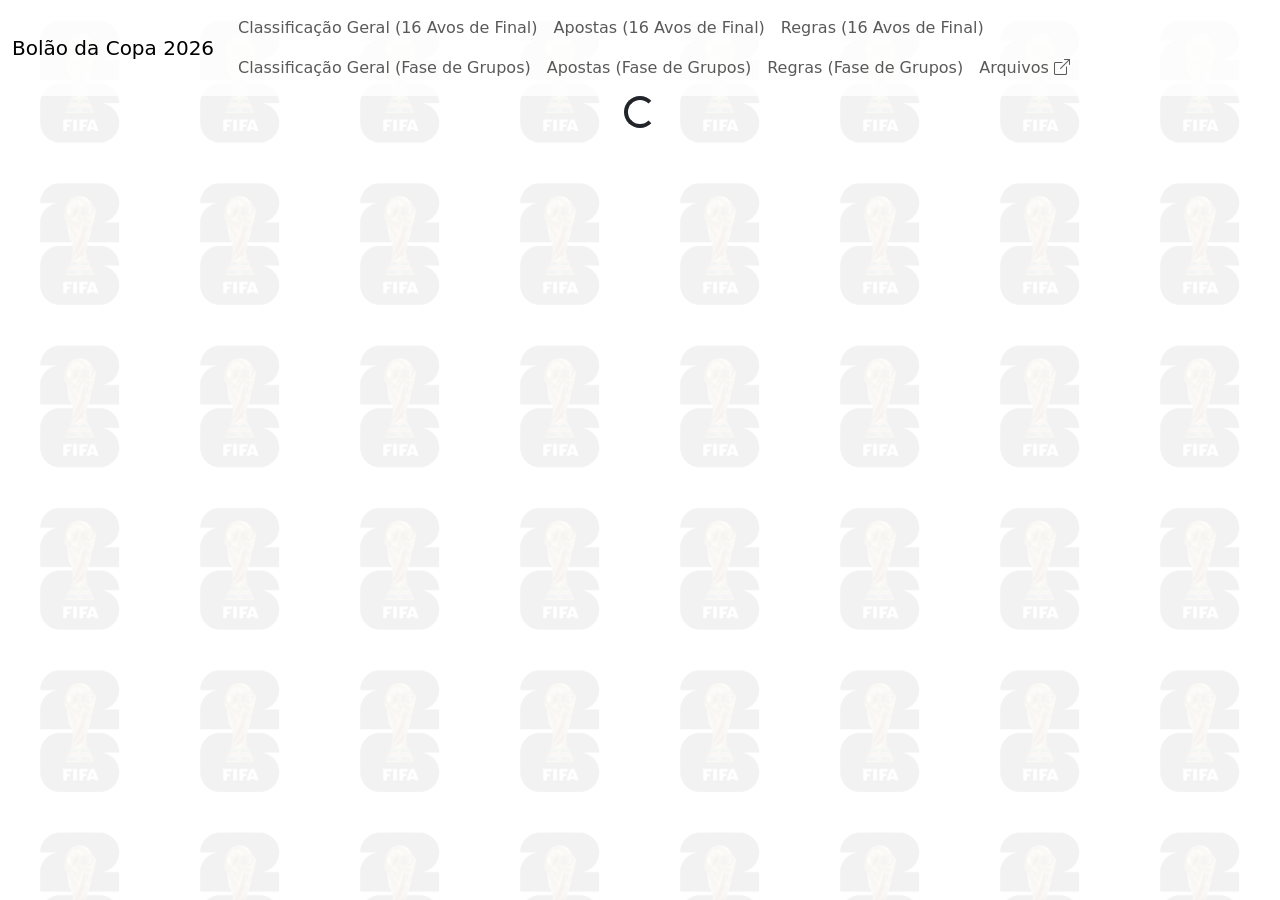
<file: apostas.html>
<!doctype html>
<html lang="pt-br">
    <head>
        <meta charset="UTF-8" />
        <meta http-equiv="X-UA-Compatible" content="IE=edge" />
        <meta name="viewport" content="width=device-width, initial-scale=1.0" />
        <title>Classificação</title>
        <link
            href="https://cdn.jsdelivr.net/npm/bootstrap@5.0.2/dist/css/bootstrap.min.css"
            rel="stylesheet"
            integrity="sha384-EVSTQN3/azprG1Anm3QDgpJLIm9Nao0Yz1ztcQTwFspd3yD65VohhpuuCOmLASjC"
            crossorigin="anonymous"
        />
        <link
            rel="stylesheet"
            href="https://cdn.jsdelivr.net/npm/bootstrap-icons@1.13.1/font/bootstrap-icons.min.css"
        />
        <link rel="stylesheet" href="Estilo/principal.css" />
        <script src="js/dados/apostas_16avos.js"></script>
        <script src="js/dados/id_jogos_16avos.js"></script>
        <script src="js/calculos.js"></script>
        <script src="js/jogos.js"></script>
        <script src="js/componente_placar.js"></script>
        <script src="js/componente_barra_navegacao.js"></script>
        <script src="js/pagina_apostas.js" defer></script>
    </head>
    <body>
        <nav class="navbar navbar-expand-lg navbar-light">
            <div class="container-fluid">
                <span class="navbar-brand mb-0 h1">Bolão da Copa 2026</span>
                <button
                    class="navbar-toggler"
                    type="button"
                    data-bs-toggle="collapse"
                    data-bs-target="#navbarMain"
                    aria-controls="navbarMain"
                    aria-expanded="false"
                    aria-label="Toggle navigation"
                >
                    <span class="navbar-toggler-icon"></span>
                </button>
                <div class="collapse navbar-collapse" id="navbarMain"></div>
            </div>
        </nav>
        <div class="container">
            <div id="pagina_apostas_temp">
                <center>
                    <div class="spinner-border" role="status">
                        <span class="visually-hidden">Carregando...</span>
                    </div>
                </center>
            </div>
            <div class="escondido" id="pagina_apostas">
                <center>
                    <h3 class="titulo">Apostas - 16 Avos de Final</h3>
                </center>
                <select class="form-select" id="select_apostadores"></select>
                <div id="apostas_placar_lista" class="placar_lista"></div>
            </div>
        </div>
        <script
            src="https://cdn.jsdelivr.net/npm/bootstrap@5.0.2/dist/js/bootstrap.bundle.min.js"
            integrity="sha384-MrcW6ZMFYlzcLA8Nl+NtUVF0sA7MsXsP1UyJoMp4YLEuNSfAP+JcXn/tWtIaxVXM"
            crossorigin="anonymous"
        ></script>
    </body>
</html>
</file>
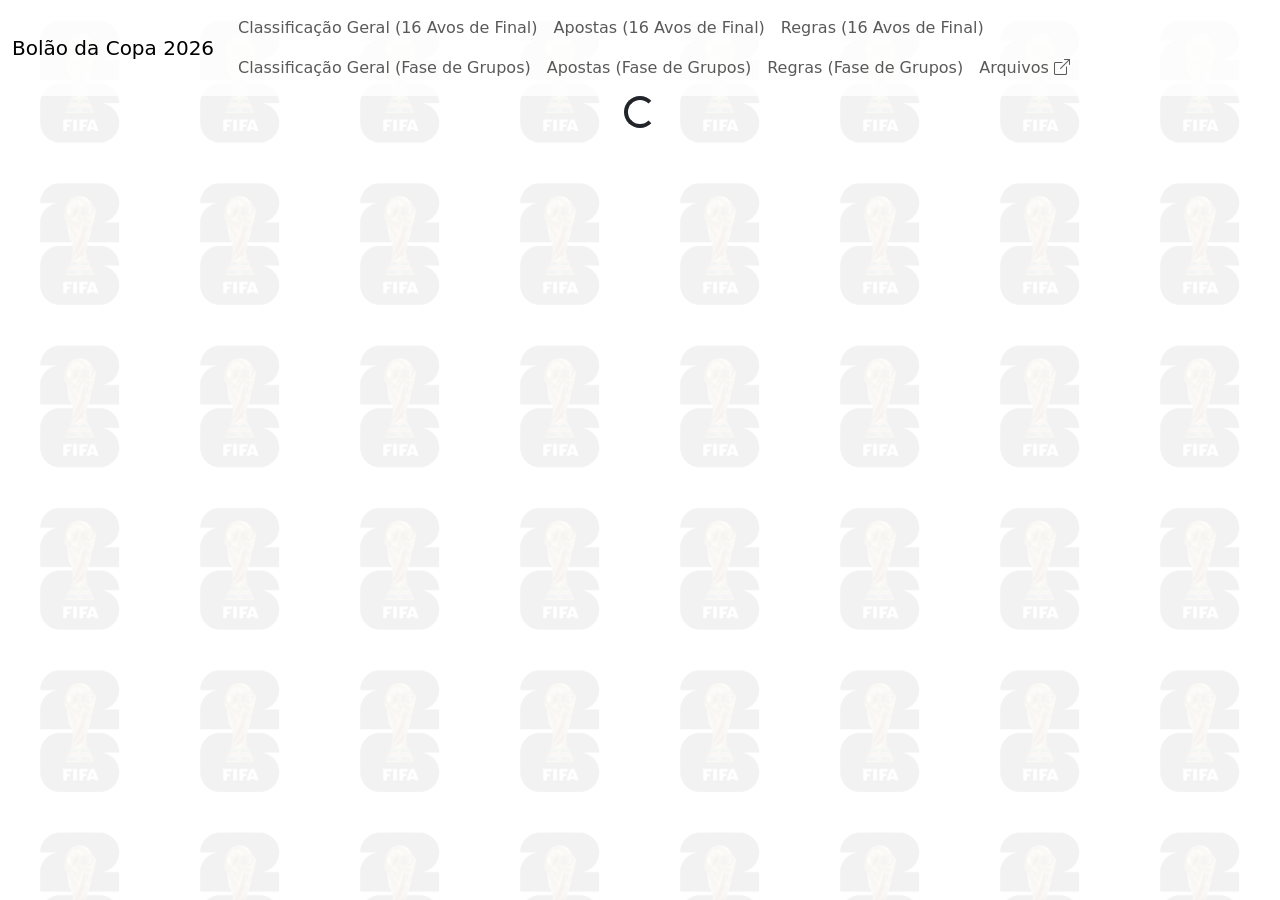
<file: apostas_fase_grupos.html>
<!doctype html>
<html lang="pt-br">
    <head>
        <meta charset="UTF-8" />
        <meta http-equiv="X-UA-Compatible" content="IE=edge" />
        <meta name="viewport" content="width=device-width, initial-scale=1.0" />
        <title>Classificação</title>
        <link
            href="https://cdn.jsdelivr.net/npm/bootstrap@5.0.2/dist/css/bootstrap.min.css"
            rel="stylesheet"
            integrity="sha384-EVSTQN3/azprG1Anm3QDgpJLIm9Nao0Yz1ztcQTwFspd3yD65VohhpuuCOmLASjC"
            crossorigin="anonymous"
        />
        <link
            rel="stylesheet"
            href="https://cdn.jsdelivr.net/npm/bootstrap-icons@1.13.1/font/bootstrap-icons.min.css"
        />
        <link rel="stylesheet" href="Estilo/principal.css" />
        <script src="js/dados/apostas.js"></script>
        <script src="js/dados/id_jogos.js"></script>
        <script src="js/calculos.js"></script>
        <script src="js/jogos.js"></script>
        <script src="js/componente_placar.js"></script>
        <script src="js/componente_barra_navegacao.js"></script>
        <script src="js/pagina_apostas.js" defer></script>
    </head>
    <body>
        <nav class="navbar navbar-expand-lg navbar-light">
            <div class="container-fluid">
                <span class="navbar-brand mb-0 h1">Bolão da Copa 2026</span>
                <button
                    class="navbar-toggler"
                    type="button"
                    data-bs-toggle="collapse"
                    data-bs-target="#navbarMain"
                    aria-controls="navbarMain"
                    aria-expanded="false"
                    aria-label="Toggle navigation"
                >
                    <span class="navbar-toggler-icon"></span>
                </button>
                <div class="collapse navbar-collapse" id="navbarMain"></div>
            </div>
        </nav>
        <div class="container">
            <div id="pagina_apostas_temp">
                <center>
                    <div class="spinner-border" role="status">
                        <span class="visually-hidden">Carregando...</span>
                    </div>
                </center>
            </div>
            <div class="escondido" id="pagina_apostas">
                <center>
                    <h3 class="titulo">Apostas - Fase de Grupos</h3>
                </center>
                <select class="form-select" id="select_apostadores"></select>
                <div id="apostas_placar_lista" class="placar_lista"></div>
            </div>
        </div>
        <script
            src="https://cdn.jsdelivr.net/npm/bootstrap@5.0.2/dist/js/bootstrap.bundle.min.js"
            integrity="sha384-MrcW6ZMFYlzcLA8Nl+NtUVF0sA7MsXsP1UyJoMp4YLEuNSfAP+JcXn/tWtIaxVXM"
            crossorigin="anonymous"
        ></script>
    </body>
</html>
</file>
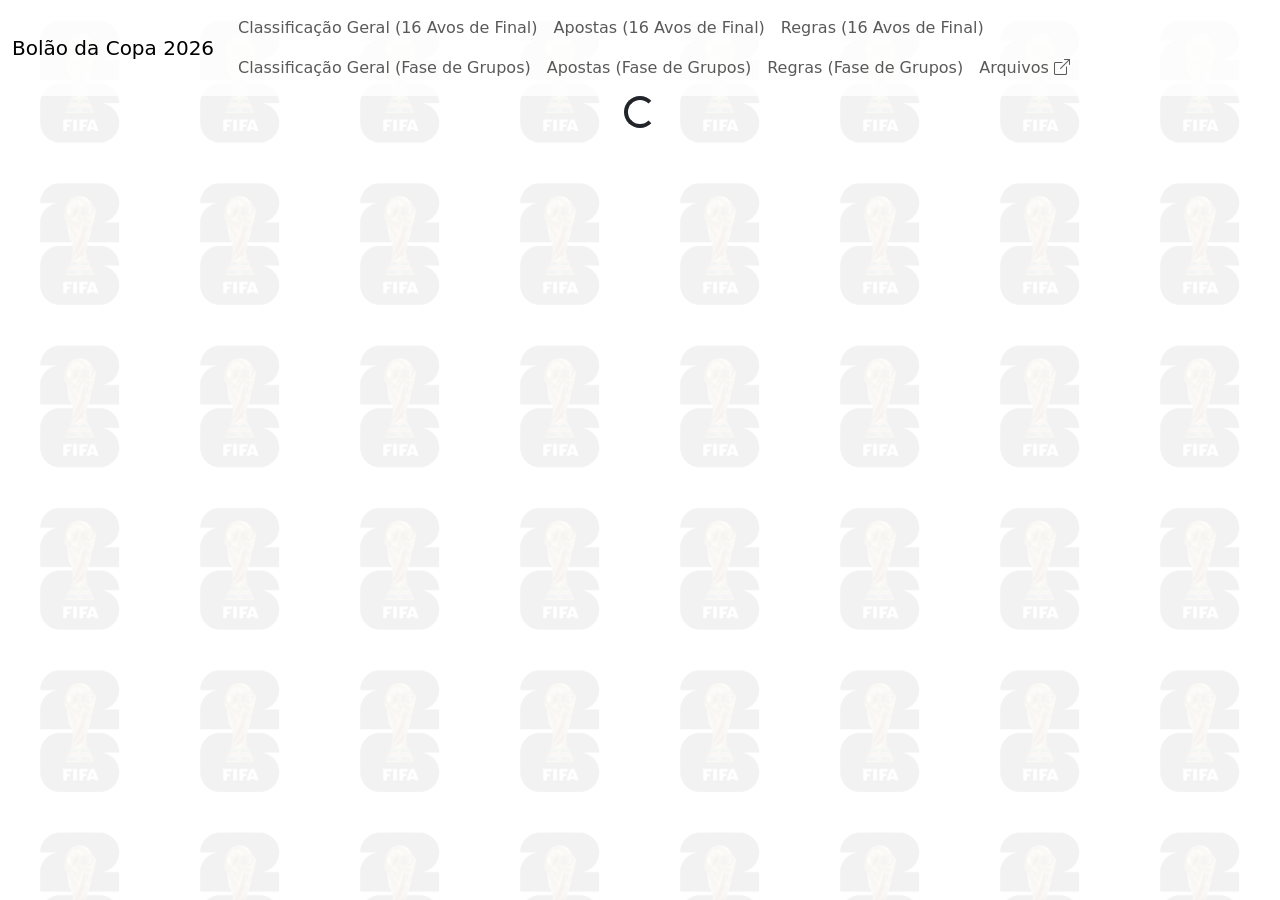
<file: classificacao_fase_grupos.html>
<!doctype html>
<html lang="pt-br">
    <head>
        <meta charset="UTF-8" />
        <meta http-equiv="X-UA-Compatible" content="IE=edge" />
        <meta name="viewport" content="width=device-width, initial-scale=1.0" />
        <title>Classificação</title>
        <link
            href="https://cdn.jsdelivr.net/npm/bootstrap@5.0.2/dist/css/bootstrap.min.css"
            rel="stylesheet"
            integrity="sha384-EVSTQN3/azprG1Anm3QDgpJLIm9Nao0Yz1ztcQTwFspd3yD65VohhpuuCOmLASjC"
            crossorigin="anonymous"
        />
        <link
            rel="stylesheet"
            href="https://cdn.jsdelivr.net/npm/bootstrap-icons@1.13.1/font/bootstrap-icons.min.css"
        />
        <link rel="stylesheet" href="Estilo/fase_grupos.css" />
        <link rel="stylesheet" href="Estilo/principal.css" />
        <script src="js/dados/apostas.js"></script>
        <script src="js/dados/id_jogos.js"></script>
        <script src="js/calculos.js"></script>
        <script src="js/jogos.js"></script>
        <script src="js/componente_placar.js"></script>
        <script src="js/componente_barra_navegacao.js"></script>
        <script src="js/pagina_classificacao.js" defer></script>
    </head>
    <body>
        <nav class="navbar navbar-expand-lg navbar-light">
            <div class="container-fluid">
                <span class="navbar-brand mb-0 h1">Bolão da Copa 2026</span>
                <button
                    class="navbar-toggler"
                    type="button"
                    data-bs-toggle="collapse"
                    data-bs-target="#navbarMain"
                    aria-controls="navbarMain"
                    aria-expanded="false"
                    aria-label="Toggle navigation"
                >
                    <span class="navbar-toggler-icon"></span>
                </button>
                <div class="collapse navbar-collapse" id="navbarMain"></div>
            </div>
        </nav>
        <div class="container">
            <div id="pagina_geral_temp">
                <center>
                    <div class="spinner-border" role="status">
                        <span class="visually-hidden">Carregando...</span>
                    </div>
                </center>
            </div>
            <div class="escondido" id="pagina_geral">
                <center>
                    <h3 class="titulo">Classificação Geral - Fase de Grupos</h3>
                </center>
                <table class="table table-sm table-striped">
                    <thead>
                        <th>Var</th>
                        <th>Pos</th>
                        <th>Nome</th>
                        <th>Pts</th>
                        <th>Placar</th>
                        <th>Resultado</th>
                    </thead>
                    <tbody id="tbody_geral"></tbody>
                </table>
                <center>
                    <h3 class="titulo">Resultados Oficiais</h3>
                    <a href="#jogoAtual">&darr; Pular para jogo atual</a>
                </center>
                <div id="jogos_placar_lista" class="placar_lista"></div>
            </div>
        </div>
        <script
            src="https://cdn.jsdelivr.net/npm/bootstrap@5.0.2/dist/js/bootstrap.bundle.min.js"
            integrity="sha384-MrcW6ZMFYlzcLA8Nl+NtUVF0sA7MsXsP1UyJoMp4YLEuNSfAP+JcXn/tWtIaxVXM"
            crossorigin="anonymous"
        ></script>
    </body>
</html>
</file>
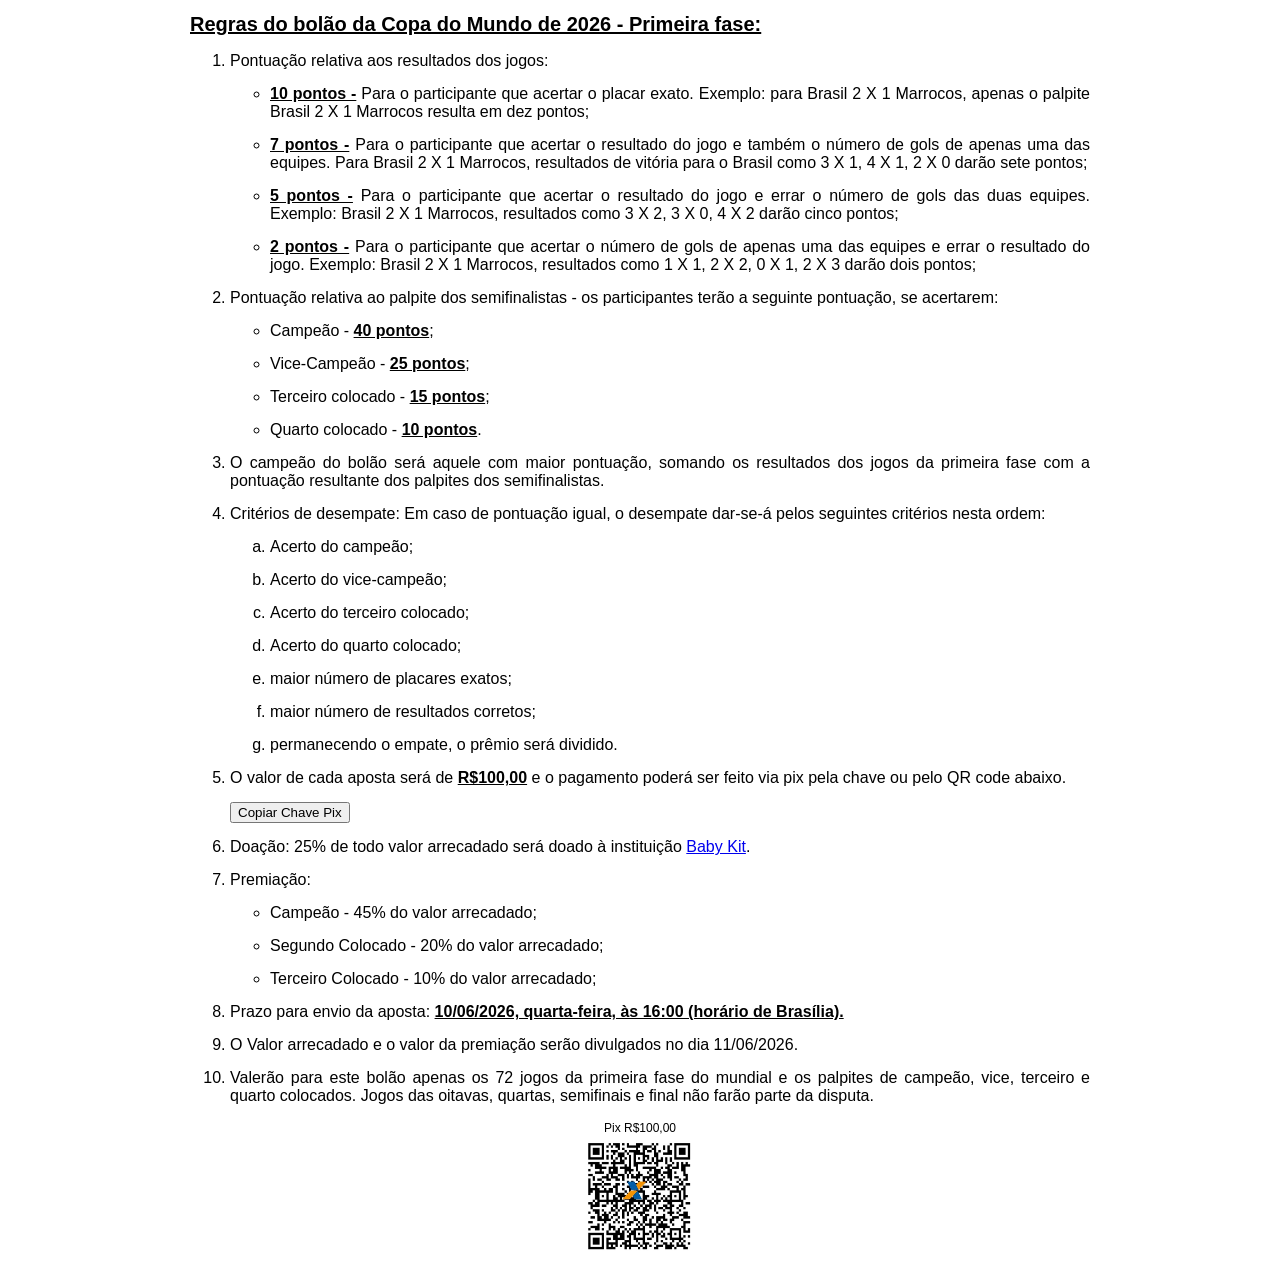
<file: regras.html>
<!DOCTYPE html>
<html lang="pt-br">
<head>
    <meta charset="UTF-8">
    <meta http-equiv="X-UA-Compatible" content="IE=edge">
    <meta name="viewport" content="width=device-width, initial-scale=1.0">
    <title>Regras do Bolão</title>
    <link rel="stylesheet" href="Estilo/regras.css">
</head>
<body>
    <header>
        <h1>Regras do bolão da Copa do Mundo de 2026 - Primeira fase:</h1>
    </header>
    <main>
        <section>
            <ol>
                <li>Pontuação relativa aos resultados dos jogos:
                    <ul>
                        <li> <strong>10 pontos -</strong> Para o participante que acertar o placar exato. Exemplo: para Brasil 2 X 1 Marrocos, apenas o palpite Brasil 2 X 1 Marrocos resulta em dez pontos;</li>
                        <li> <strong>7 pontos -</strong> Para o participante que acertar o resultado do jogo e também o número de gols de apenas uma das equipes. Para Brasil 2 X 1 Marrocos, resultados de vitória para o Brasil como 3 X 1, 4 X 1, 2 X 0 darão sete pontos;</li>
                        <li> <strong>5 pontos -</strong> Para o participante que acertar o resultado do jogo e errar o número de gols das duas equipes. Exemplo: Brasil 2 X 1 Marrocos, resultados como 3 X 2, 3 X 0, 4 X 2 darão cinco pontos;</li>
                        <li> <strong>2 pontos -</strong> Para o participante que acertar o número de gols de apenas uma das equipes e errar o resultado do jogo. Exemplo: Brasil 2 X 1 Marrocos, resultados como 1 X 1, 2 X 2, 0 X 1, 2 X 3 darão dois pontos;</li>
                        
                    </ul>
                </li>   
                <li>Pontuação relativa ao palpite dos semifinalistas - os participantes terão a seguinte pontuação, se acertarem:</li>
                    <ul>
                        <li>Campeão - <strong>40 pontos</strong>;</li>
                        <li>Vice-Campeão - <strong>25 pontos</strong>;</li>
                        <li>Terceiro colocado - <strong>15 pontos</strong>;</li>
                        <li>Quarto colocado - <strong>10 pontos</strong>.</li>
                    </ul>
                </li> 
                
                <li>O campeão do bolão será aquele com maior pontuação, somando os resultados dos jogos da primeira fase com a pontuação resultante dos palpites dos semifinalistas.</li>
                <li>Critérios de desempate: Em caso de pontuação igual, o desempate dar-se-á pelos seguintes critérios nesta ordem:
                    <ol class="romano">
                        <li>Acerto do campeão;</li>
                        <li>Acerto do vice-campeão;</li>
                        <li>Acerto do terceiro colocado;</li>
                        <li>Acerto do quarto colocado;</li>
                        <li>maior número de placares exatos;</li>
                        <li>maior número de resultados corretos;</li>
                        <li>permanecendo o empate, o prêmio será dividido.</li>
                    </ol>
                </li>
                <li>O valor de cada aposta será de <strong>R$100,00</strong>  e o pagamento poderá ser feito via pix pela chave  ou pelo QR code abaixo.</li>
                <button id="btn-copiar">Copiar Chave Pix</button>
                <li>Doação: 25% de todo valor arrecadado será doado à instituição <a href="https://www.instagram.com/babykitpa/" target="_blank" rel="noopener noreferrer">Baby Kit</a>. </li>
        
                <li>Premiação:
                    <ul>
                        <li>Campeão - 45% do valor arrecadado;</li>
                        <li>Segundo Colocado - 20% do valor arrecadado;</li>
                        <li>Terceiro Colocado - 10% do valor arrecadado;</li>
        
                    </ul>
                <li>Prazo para envio da aposta: <strong>10/06/2026, quarta-feira, às 16:00 (horário de Brasília).</strong> </li> 
                <li>O Valor arrecadado e o valor da premiação serão divulgados no dia 11/06/2026.</li>
                
                <li>Valerão para este bolão apenas os 72 jogos da primeira fase do mundial e os palpites de campeão, vice, terceiro e quarto colocados.
                    Jogos das oitavas, quartas, semifinais e final não farão parte da disputa. 
                    
                </li>
                
                    
               
        
            </ol>
        </section>
    </main>
    <footer>
        <div class="QR-code">
            <caption>Pix R$100,00</caption>
            <img src="Auxiliar/QR CodePix.png" alt="QR Code do pagamento do Pix">

        </div>
        
        

    </footer>
    
    
</body>
    <script src="./js/regras.js"></script>
</html>
</file>
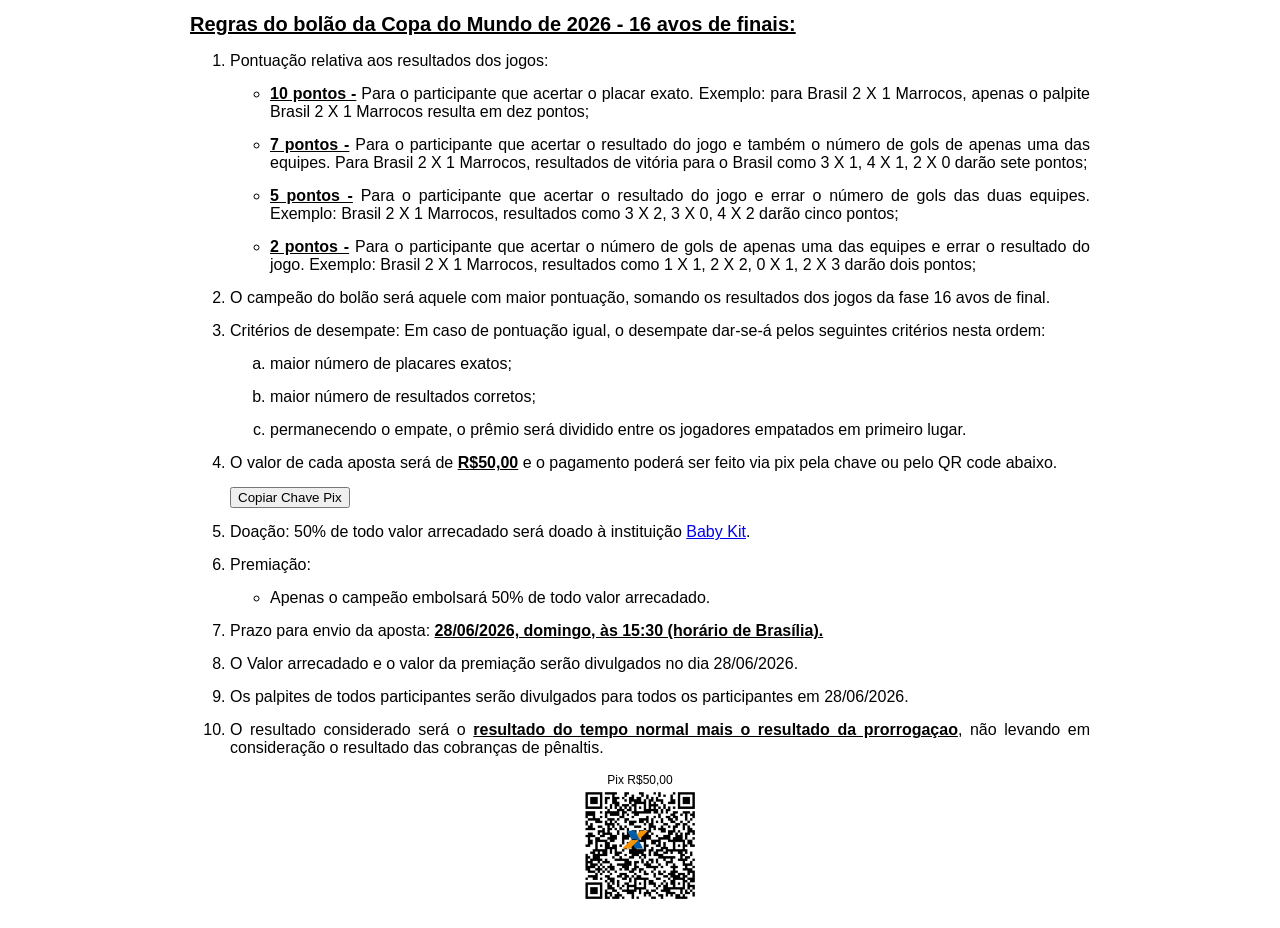
<file: regras_16_avos.html>
<!DOCTYPE html>
<html lang="pt-br">
<head>
    <meta charset="UTF-8">
    <meta http-equiv="X-UA-Compatible" content="IE=edge">
    <meta name="viewport" content="width=device-width, initial-scale=1.0">
    <title>Regras do Bolão</title>
    <link rel="stylesheet" href="Estilo/regras.css">
</head>
<body>
    <header>
        <h1>Regras do bolão da Copa do Mundo de 2026 - 16 avos de finais:</h1>
    </header>
    <main>
        <section>
            <ol>
                <li>Pontuação relativa aos resultados dos jogos:
                    <ul>
                        <li> <strong>10 pontos -</strong> Para o participante que acertar o placar exato. Exemplo: para Brasil 2 X 1 Marrocos, apenas o palpite Brasil 2 X 1 Marrocos resulta em dez pontos;</li>
                        <li> <strong>7 pontos -</strong> Para o participante que acertar o resultado do jogo e também o número de gols de apenas uma das equipes. Para Brasil 2 X 1 Marrocos, resultados de vitória para o Brasil como 3 X 1, 4 X 1, 2 X 0 darão sete pontos;</li>
                        <li> <strong>5 pontos -</strong> Para o participante que acertar o resultado do jogo e errar o número de gols das duas equipes. Exemplo: Brasil 2 X 1 Marrocos, resultados como 3 X 2, 3 X 0, 4 X 2 darão cinco pontos;</li>
                        <li> <strong>2 pontos -</strong> Para o participante que acertar o número de gols de apenas uma das equipes e errar o resultado do jogo. Exemplo: Brasil 2 X 1 Marrocos, resultados como 1 X 1, 2 X 2, 0 X 1, 2 X 3 darão dois pontos;</li>
                    </ul>
                </li> 
                <li>O campeão do bolão será aquele com maior pontuação, somando os resultados dos jogos da  fase 16 avos de final.</li>
                <li>Critérios de desempate: Em caso de pontuação igual, o desempate dar-se-á pelos seguintes critérios nesta ordem:
                    <ol class="romano">
                        <li>maior número de placares exatos;</li>
                        <li>maior número de resultados corretos;</li>
                        <li>permanecendo o empate, o prêmio será dividido entre os jogadores empatados em primeiro lugar.</li>
                    </ol>
                </li>
                <li>O valor de cada aposta será de <strong>R$50,00</strong>  e o pagamento poderá ser feito via pix pela chave  ou pelo QR code abaixo.</li>
                <button id="btn-copiar">Copiar Chave Pix</button>
                <li>Doação: 50% de todo valor arrecadado será doado à instituição <a href="https://www.instagram.com/babykitpa/" target="_blank" rel="noopener noreferrer">Baby Kit</a>. </li>
        
                <li>Premiação:
                    <ul>
                        <li>Apenas o  campeão embolsará 50% de todo valor arrecadado.</li>
                        
                    </ul>
                <li>Prazo para envio da aposta: <strong>28/06/2026, domingo, às 15:30 (horário de Brasília).</strong> </li> 
                <li>O Valor arrecadado e o valor da premiação serão divulgados no dia 28/06/2026.</li>
                
                <li>Os palpites de todos participantes serão divulgados para todos os participantes em 28/06/2026.</li>
                <li>O resultado considerado será o <strong>resultado do tempo normal mais o resultado da prorrogaçao</strong>, não levando em consideração o resultado das cobranças de pênaltis.</li>
                
        
            </ol>
        </section>
    </main>
    <footer>
        <div class="QR-code">
            <caption>Pix R$50,00</caption>
            <img src="Auxiliar/QRCode_16Avos.png" alt="QR Code do pagamento do Pix">

        </div>
        
        

    </footer>
    
    
</body>
    <script src="./js/regras.js"></script>
</html>
</file>
<file: Estilo/principal.css>
body {
    background-image:
        linear-gradient(rgba(255, 255, 255, 0.95), rgba(255, 255, 255, 0.95)),
        url("../Imagens/fifa_trophy_bg.png");
    background-size: 12.5vw;
    background-repeat: repeat;
}

nav {
    background: linear-gradient(rgba(255, 255, 255, 0.8), rgba(255, 255, 255, 0.8))
}

.escondido {
    display: none;
}

.numero {
    font-variant-numeric: tabular-nums;
}

.titulo {
    margin: 10px;
}

.table {
    background-color: var(--cor-primaria);
    font-size: clamp(0.75rem, 2vw, 1.5rem);
    border: 1px solid black;
}

.table-striped > tbody > tr:nth-of-type(2n+1) {
    --bs-table-accent-bg: rgba(0, 0, 0, 0.12);
}

.placar_lista {
    display: flex;
    align-items: center;
    flex-direction: column;
}

.placar_container {
    width: 350px;
    height: 120px;
    padding: 5px;
    margin-top: 18px;
    margin-bottom: 2px;
    border: solid 1px;
    border-radius: 4px;
    background-color: white;
    font-weight: bold;
    font-size: 0.8rem;
    display: flex;
    flex-direction: column;
    justify-content: center;
    align-items: center;
    gap: 5px;
    text-align: center;
}

.jogo_em_andamento {
    background-color: var(--cor-primaria);
}

.pontuacao_10 {
    background-color: #66ccff;
}

.pontuacao_7 {
    background-color: #66ff66;
}

.pontuacao_5 {
    background-color: #ffff66;
}

.pontuacao_2 {
    background-color: #ff9966;
}

.placar_linha {
    width: 100%;
    height: 3rem;
    display: flex;
    flex-direction: row;
    justify-content: space-evenly;
    align-items: center;
}

.placar_bandeira {
    width: 42px;
    border: solid 1px;
}

.placar_resultado {
    padding: 5px;
    font-size: 16px;
    min-width: 2rem;
    min-height: 1rem;
}

.placar_nome_time {
    width: 25rem;
}

.resultado_oficial {
    font-weight: bold;
    font-size: 0.8rem;
}

.var-vermelho {
    color: red;
}

.var-verde {
    color: green;
}
</file>
<file: Estilo/fase_grupos.css>
:root {
    --cor-primaria: #aaeaa1;
}
</file>
<file: Estilo/regras.css>
body{
    font-family: Helvetica, Arial, sans-serif;
    margin: auto;
    max-width: 900px;
    width: 96%;

}
h1{
    font-size: 20px;
    text-decoration: underline;
}
li{
    margin: 15px 0px;
    text-align: justify;
}

.romano{
    list-style-type: lower-latin;
}

strong{
    text-decoration: underline;
    
}
footer{
    display: flex;
    flex-flow: row wrap;
    justify-content: space-around;
    margin-bottom: 35px;
}
caption{
    font-size: 5px;
}
.QR-code > img, .QR-code{
    font-size: 12px;
    text-align: center;
    width: 120px;
    height: 120px;    
}
</file>
